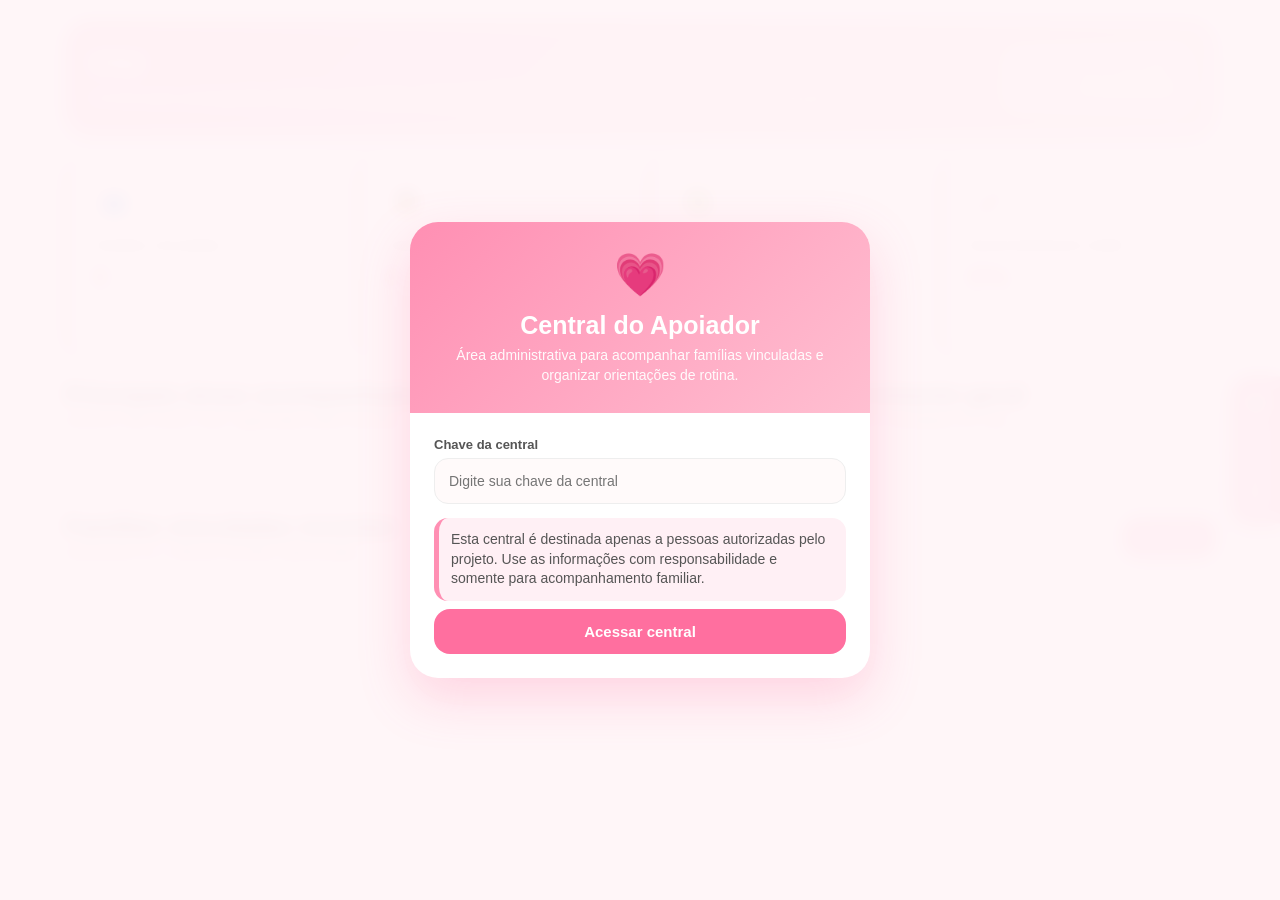
<file: apoiador/index.html>
<!DOCTYPE html>
<html lang="pt-BR">
<head>
  <meta charset="UTF-8" />
  <meta name="viewport" content="width=device-width, initial-scale=1.0" />
  <title>Central do Apoiador - Mãe Amiga</title>
  <link rel="stylesheet" href="style.css" />
</head>
<body class="bloqueado">
  <div class="overlay-login" id="overlayLogin"><div class="login-card"><div class="login-topo"><div class="icone">💗</div><h2>Central do Apoiador</h2><p>Área administrativa para acompanhar famílias vinculadas e organizar orientações de rotina.</p></div><div class="login-conteudo"><div class="campo"><label>Chave da central</label><input type="text" id="acessoPadrinhoLogin" placeholder="Digite sua chave da central" autocomplete="off"></div><div class="privacidade">Esta central é destinada apenas a pessoas autorizadas pelo projeto. Use as informações com responsabilidade e somente para acompanhamento familiar.</div><button class="btn-login" type="button" onclick="fazerLoginPadrinho(event)">Acessar central</button><div class="aviso-login" id="avisoLogin"></div></div></div></div>
  <div class="modal-loading" id="modalLoadingCentral"><div class="loading-card"><div class="loader"></div><h2>Carregando...</h2><p>Carregando informações da central, famílias vinculadas e registros de acompanhamento.</p></div></div>
  <button class="btn-comunicado-flutuante" onclick="abrirComunicado()" title="Enviar comunicado"><span>💬</span>Comunicado</button>
  <div class="modal-vinculados-overlay" id="modalVinculados" onclick="fecharModalVinculadosFora(event)"><div class="modal-vinculados"><div class="modal-vinculados-topo"><div><h3>Todas as famílias vinculadas</h3><p>Pesquise por responsável, criança, cidade ou área principal. Clique para ver detalhes.</p></div><button onclick="fecharModalVinculados()">×</button></div><div class="modal-vinculados-busca"><input type="text" id="buscaVinculados" placeholder="Pesquisar responsável ou criança..." oninput="renderizarListaModalVinculados()"></div><div class="modal-vinculados-lista" id="listaModalVinculados"></div></div></div>
  <div class="modal-vinculados-overlay" id="modalDetalheFamilia" onclick="fecharDetalheFamiliaFora(event)"><div class="modal-vinculados"><div class="modal-vinculados-topo"><div><h3 id="tituloDetalheFamilia">Família vinculada</h3><p>Visualize as crianças e o desenvolvimento individual.</p></div><button onclick="fecharDetalheFamilia()">×</button></div><div class="modal-vinculados-lista" id="conteudoDetalheFamilia"></div></div></div>
  <div class="comunicado-overlay" id="painelComunicado" onclick="fecharComunicadoFora(event)"><aside class="comunicado-lateral"><div class="comunicado-topo"><div><h3>Enviar comunicado</h3><p>Envie para todos, para uma família específica/criança específica ou por dificuldade/tratamento.</p></div><button onclick="fecharComunicado()">×</button></div><div class="comunicado-corpo"><div class="modo-box"><h4>O que deseja enviar?</h4><div class="campo"><label>Tipo</label><select id="tipoConteudoComunicado" onchange="atualizarTipoConteudoComunicado()"><option value="comunicado">Comunicado</option><option value="rotina">Criar rotina</option></select></div></div><div class="destino-box"><h4>Destinar para</h4><div class="campo"><label>Tipo de destino</label><select id="tipoDestinoComunicado" onchange="atualizarCamposDestinoComunicado()"><option value="todos">Todos os vinculados</option><option value="familia">Família específica</option><option value="dificuldade">Dificuldade / tratamento</option></select></div><div class="campo" id="campoFamiliaDestino" style="display:none"><label>Família vinculada</label><select id="familiaDestinoComunicado" onchange="atualizarCriancasDestinoComunicado()"></select></div><div class="campo" id="campoCriancaDestino" style="display:none"><label>Criança específica</label><select id="criancaDestinoComunicado"></select></div><div class="campo" id="campoDificuldadeDestino" style="display:none"><label>Dificuldade / tratamento</label><select id="dificuldadeDestinoComunicado"></select></div></div><textarea id="textoComunicado" placeholder="Digite aqui uma orientação, comunicado ou mensagem importante..."></textarea><div class="rotina-box" id="boxCriarRotina"><h4>Dados da rotina</h4><div class="campo"><label>Nome da missão</label><input type="text" id="nomeMissaoRotina" placeholder="Ex.: Guardar os brinquedos com ajuda"></div><div class="campo"><label>Turno para executar</label><select id="turnoMissaoRotina"><option value="Manhã">Manhã</option><option value="Tarde">Tarde</option><option value="Noite">Noite</option></select></div><div class="campo"><label>Como executar</label><textarea id="comoExecutarRotina" placeholder="Explique em passos simples o que a criança precisa fazer..."></textarea></div><div class="campo"><label>Observação do apoiador opcional</label><textarea id="observacaoRotina" placeholder="Alguma orientação extra para a família, se tiver..."></textarea></div></div><button class="btn-enviar" id="btnEnviarComunicado" onclick="enviarComunicado(event)">Enviar comunicado</button><div class="aviso" id="avisoComunicado"></div></div></aside></div>
  <div class="app"><header class="topo"><div><h1 id="nomeTopo">Olá!</h1><p>Central para acompanhar famílias vinculadas, áreas de desenvolvimento e registros gerais das crianças.</p></div><div class="selo-padrinho"><span>Apoiador responsável</span><strong id="nomePadrinhoTopo">@Apoiador</strong></div></header><section class="grid-dashboard"><div class="card-indicador"><div class="icone-card">👥</div><h3>Famílias vinculadas</h3><strong id="qtdVinculados">0</strong><p>Total de responsáveis acompanhados.</p></div><div class="card-indicador"><div class="icone-card">👧</div><h3>Crianças cadastradas</h3><strong id="qtdCriancas">0</strong><p>Total de crianças das famílias vinculadas.</p></div><div class="card-indicador"><div class="icone-card">✅</div><h3>Atividades feitas</h3><strong id="qtdMissoes">0</strong><p>Registros enviados neste mês.</p></div><div class="card-indicador"><div class="icone-card">📈</div><h3>Desenvolvimento médio</h3><strong id="mediaDesenvolvimento">0%</strong><p>Média geral dos acompanhamentos.</p></div></section><section class="layout-principal"><div><div class="secao-titulo"><div><h2>Principais áreas acompanhadas</h2><p>Resumo das áreas mais registradas pelas famílias.</p></div></div><div class="card" id="listaDificuldades"></div></div><div><div class="secao-titulo"><div><h2>Desenvolvimento geral</h2><p>Leitura rápida dos resultados do mês.</p></div></div><div class="card desenvolvimento-geral" id="listaDesenvolvimentos"></div></div></section><section><div class="secao-titulo"><div><h2>Famílias vinculadas recentes</h2><p>Mostrando as 3 últimas famílias adicionadas.</p></div><button class="btn-ver-todas" onclick="abrirModalVinculados()">Ver todas</button></div><div class="vinculados-grid" id="listaVinculados"></div></section><footer class="rodape">Central do Apoiador • Mãe Amiga 💗</footer></div>
  <script src="script.js"></script>
</body>
</html>
</file>
<file: apoiador/style.css>
*{margin:0;padding:0;box-sizing:border-box;font-family:Arial,sans-serif}body{background:#fff6f8;color:#333;padding:20px}body.bloqueado{overflow:hidden}.app{max-width:1150px;margin:auto}.overlay-login,.modal-loading{position:fixed;inset:0;background:rgba(255,246,248,.96);backdrop-filter:blur(8px);z-index:999;display:flex;align-items:center;justify-content:center;padding:18px}.overlay-login.oculto,.modal-loading{display:none}.modal-loading.ativo{display:flex;z-index:1000}.login-card,.loading-card{width:100%;max-width:460px;background:white;border-radius:28px;box-shadow:0 20px 50px rgba(255,111,159,.25);overflow:hidden}.login-topo{background:linear-gradient(135deg,#ff8fb3,#ffbfd1);color:white;padding:28px;text-align:center}.login-topo .icone{font-size:42px;margin-bottom:12px}.login-topo h2{font-size:25px;margin-bottom:6px}.login-topo p{font-size:14px;opacity:.95;line-height:1.4}.login-conteudo{padding:24px}.campo{margin-bottom:14px}.campo label{display:block;font-size:13px;font-weight:bold;color:#555;margin-bottom:6px}.campo input,.campo select{width:100%;border:1px solid #eee;background:#fffafa;padding:14px;border-radius:14px;outline:0;font-size:14px}.btn-login,.btn-enviar{width:100%;border:0;background:#ff6f9f;color:white;padding:14px;border-radius:16px;font-weight:bold;font-size:15px;cursor:pointer;margin-top:8px}.btn-login:disabled,.btn-enviar:disabled{opacity:.65;cursor:not-allowed}.aviso-login,.aviso,.privacidade{display:none;margin-top:14px;padding:12px;border-radius:14px;font-size:14px;background:#fff0f5;color:#ff5f94;border-left:5px solid #ff8fb3;line-height:1.4}.aviso-login.ativo,.aviso.ativo{display:block}.privacidade{display:block;color:#555}.topo{background:linear-gradient(135deg,#ff8fb3,#ffbfd1);padding:24px;border-radius:26px;color:white;margin-bottom:22px;box-shadow:0 8px 22px rgba(255,143,179,.32);display:flex;justify-content:space-between;align-items:center;gap:16px}.topo h1{font-size:29px;margin-bottom:7px}.topo p{font-size:16px;opacity:.95;line-height:1.4}.selo-padrinho{background:rgba(255,255,255,.24);border-radius:18px;padding:14px 17px;text-align:right;min-width:190px}.selo-padrinho span{display:block;font-size:13px;opacity:.9;margin-bottom:4px}.selo-padrinho strong{font-size:18px}.grid-dashboard{display:grid;grid-template-columns:repeat(4,1fr);gap:16px;margin-bottom:25px}.card-indicador,.card,.vinculado-card{background:white;border-radius:22px;padding:21px;box-shadow:0 8px 20px rgba(0,0,0,.08);border-left:6px solid #ff8fb3}.card-indicador .icone-card{width:45px;height:45px;border-radius:50%;background:#fff0f5;color:#ff5f94;display:flex;align-items:center;justify-content:center;font-size:20px;margin-bottom:13px}.card-indicador h3{color:#777;font-size:14px;margin-bottom:7px}.card-indicador strong{color:#ff5f94;font-size:30px;display:block;margin-bottom:5px}.card-indicador p{color:#777;font-size:13px;line-height:1.4}.secao-titulo{margin-bottom:15px;display:flex;justify-content:space-between;align-items:center;gap:12px}.secao-titulo h2{font-size:24px}.secao-titulo p{color:#777;font-size:15px;margin-top:3px}.layout-principal{display:grid;grid-template-columns:1.2fr .8fr;gap:18px;margin-bottom:25px}.card{border-left:0;border-radius:24px;padding:22px}.dificuldade-item{margin-bottom:16px}.dificuldade-topo{display:flex;justify-content:space-between;gap:10px;margin-bottom:8px;color:#555;font-size:14px;font-weight:bold}.barra{height:12px;background:#fff0f5;border-radius:50px;overflow:hidden}.barra span{display:block;height:100%;background:linear-gradient(135deg,#ff8fb3,#ffbfd1);border-radius:50px}.desenvolvimento-geral{display:grid;gap:14px}.desenvolvimento-card{background:#fffafa;border:1px solid #ffe1ec;border-radius:18px;padding:15px}.desenvolvimento-card h3{color:#ff5f94;font-size:17px;margin-bottom:7px}.desenvolvimento-card p{color:#666;font-size:14px;line-height:1.5}.vinculados-grid{display:grid;grid-template-columns:repeat(3,1fr);gap:16px}.vinculado-card{border-top:6px solid #ff8fb3;border-left:0;padding:18px;cursor:pointer;transition:.2s}.vinculado-card:hover{transform:translateY(-3px);box-shadow:0 12px 26px rgba(255,111,159,.16)}.vinculado-topo{display:flex;gap:13px;align-items:center;margin-bottom:13px}.avatar{width:52px;height:52px;border-radius:50%;background:#ffe3ec;color:#ff6f9f;display:flex;align-items:center;justify-content:center;font-size:24px;flex-shrink:0}.vinculado-card h3{color:#333;font-size:18px;margin-bottom:4px}.vinculado-card small{color:#777;font-size:13px}.vinculado-card p{color:#666;font-size:14px;margin-bottom:6px;line-height:1.4}.tag{display:inline-block;padding:7px 10px;border-radius:50px;font-size:12px;font-weight:bold;margin-top:7px}.tag-bom{background:#e5f8ef;color:#1f9d5b}.tag-alerta{background:#fff3cf;color:#9a6b00}.tag-atencao{background:#ffe0e0;color:#d83f3f}.btn-ver-todas{border:0;background:#ff6f9f;color:white;padding:12px 16px;border-radius:15px;font-weight:bold;cursor:pointer;box-shadow:0 6px 16px rgba(255,111,159,.24)}.modal-vinculados-overlay{position:fixed;inset:0;background:rgba(0,0,0,.32);z-index:950;display:none;align-items:center;justify-content:center;padding:18px}.modal-vinculados-overlay.ativo{display:flex}.modal-vinculados{width:100%;max-width:620px;max-height:88vh;background:white;border-radius:28px;box-shadow:0 22px 60px rgba(0,0,0,.24);overflow:hidden;display:flex;flex-direction:column;animation:subirModal .28s ease forwards}@keyframes subirModal{from{opacity:0;transform:translateY(25px) scale(.98)}to{opacity:1;transform:translateY(0) scale(1)}}.modal-vinculados-topo{background:linear-gradient(135deg,#ff8fb3,#ffbfd1);color:white;padding:20px;display:flex;justify-content:space-between;align-items:center;gap:12px}.modal-vinculados-topo h3{font-size:21px;margin-bottom:4px}.modal-vinculados-topo p{font-size:13px;opacity:.95}.modal-vinculados-topo button{width:38px;height:38px;border:0;border-radius:50%;background:rgba(255,255,255,.25);color:white;cursor:pointer;font-size:19px;flex-shrink:0}.modal-vinculados-busca{padding:16px;background:#fff6f8;border-bottom:1px solid #ffe1ec}.modal-vinculados-busca input{width:100%;border:1px solid #ffe1ec;background:white;padding:14px 16px;border-radius:18px;outline:0;font-size:14px}.modal-vinculados-lista{padding:16px;background:#fff6f8;overflow-y:auto;display:grid;gap:12px}.vinculado-linha{background:white;border:1px solid #ffe1ec;border-radius:20px;padding:14px;display:flex;gap:12px;align-items:flex-start;cursor:pointer;transition:.2s}.vinculado-linha:hover{transform:translateY(-2px);box-shadow:0 8px 18px rgba(255,111,159,.12)}.filhos-detalhe-lista{display:grid;gap:12px}.filho-detalhe-card{background:white;border:1px solid #ffe1ec;border-radius:20px;padding:15px}.filho-detalhe-card h4{color:#ff5f94;font-size:17px;margin-bottom:6px}.filho-detalhe-card p{color:#666;font-size:14px;line-height:1.45;margin-bottom:5px}.progresso-filho{height:10px;background:#fff0f5;border-radius:50px;overflow:hidden;margin:9px 0 4px}.progresso-filho span{display:block;height:100%;background:linear-gradient(135deg,#ff8fb3,#ffbfd1);border-radius:50px}.resumo-familia-detalhe{background:#fffafa;border:1px solid #ffe1ec;border-radius:20px;padding:15px;margin-bottom:14px}.resumo-familia-detalhe h4{color:#333;font-size:18px;margin-bottom:6px}.resumo-familia-detalhe p{color:#666;font-size:14px;line-height:1.45;margin-bottom:5px}.atividades-recentes{margin-top:12px;background:#fffafa;border:1px solid #ffe1ec;border-radius:16px;padding:12px}.atividades-recentes h5{color:#333;font-size:14px;margin-bottom:9px}.atividade-item{background:white;border:1px solid #ffe1ec;border-radius:14px;padding:10px;margin-bottom:8px}.atividade-item:last-child{margin-bottom:0}.atividade-item p{font-size:13px;margin-bottom:4px;color:#666}.atividade-execucao{background:#fff6f8;border-left:4px solid #ff8fb3;border-radius:12px;padding:9px;margin-top:8px;color:#555;font-size:13px;line-height:1.45}.resultado-facil{color:#1f9d5b;font-weight:bold}.resultado-dificuldade{color:#9a6b00;font-weight:bold}.resultado-nao{color:#d83f3f;font-weight:bold}.rotina-desenvolvimento{margin-top:12px;background:#f7f5ff;border:1px solid #ddd6ff;border-radius:16px;padding:12px}.rotina-desenvolvimento h5{color:#6b55d8;font-size:14px;margin-bottom:8px}.rotina-desenvolvimento p{font-size:13px;color:#555;line-height:1.45;margin-bottom:5px}.tag-rotina{background:#f1efff;color:#6b55d8}.vinculado-linha .avatar{width:46px;height:46px;font-size:21px}.vinculado-linha h4{font-size:16px;margin-bottom:4px;color:#333}.vinculado-linha p{font-size:13px;color:#666;line-height:1.4;margin-bottom:4px}.btn-comunicado-flutuante{position:fixed;top:50%;right:0;transform:translateY(-50%);z-index:800;border:0;background:#ff6f9f;color:white;padding:16px 13px;border-radius:18px 0 0 18px;font-weight:bold;font-size:14px;cursor:pointer;box-shadow:0 8px 22px rgba(255,111,159,.35);writing-mode:vertical-rl;text-orientation:mixed;display:flex;align-items:center;gap:8px}.btn-comunicado-flutuante span{writing-mode:horizontal-tb;font-size:18px}.comunicado-overlay{position:fixed;inset:0;background:rgba(0,0,0,.25);z-index:900;display:none;justify-content:flex-end}.comunicado-overlay.ativo{display:flex}.comunicado-lateral{width:430px;max-width:92%;height:100%;background:white;box-shadow:-12px 0 30px rgba(0,0,0,.18);animation:entrarComunicado .35s ease forwards;display:flex;flex-direction:column}@keyframes entrarComunicado{from{transform:translateX(100%)}to{transform:translateX(0)}}.comunicado-topo{background:linear-gradient(135deg,#ff8fb3,#ffbfd1);color:white;padding:20px;display:flex;justify-content:space-between;align-items:center;gap:12px}.comunicado-topo h3{font-size:20px;margin-bottom:4px}.comunicado-topo p{font-size:13px;opacity:.95;line-height:1.4}.comunicado-topo button{width:38px;height:38px;border:0;border-radius:50%;background:rgba(255,255,255,.25);color:white;cursor:pointer;font-size:18px;flex-shrink:0}.comunicado-corpo{padding:22px;background:#fff6f8;height:100%;overflow-y:auto}.comunicado-corpo textarea{width:100%;min-height:180px;border:1px solid #eee;background:#fffafa;border-radius:18px;padding:15px;outline:0;resize:vertical;font-size:14px;line-height:1.5}.destino-box{background:white;border:1px solid #ffe1ec;border-radius:18px;padding:14px;margin-bottom:14px}.destino-box h4{color:#ff5f94;margin-bottom:10px}.rotina-box{background:white;border:1px solid #ffe1ec;border-radius:18px;padding:14px;margin-bottom:14px;display:none}.rotina-box.ativo{display:block}.rotina-box h4{color:#ff5f94;margin-bottom:10px}.rotina-box textarea{min-height:95px;margin-bottom:12px}.modo-box{background:white;border:1px solid #ffe1ec;border-radius:18px;padding:14px;margin-bottom:14px}.modo-box h4{color:#ff5f94;margin-bottom:10px}.rodape{text-align:center;margin:35px 0 10px;color:#777;font-size:14px}.loader{width:52px;height:52px;border-radius:50%;border:5px solid #ffe1ec;border-top-color:#ff6f9f;margin:0 auto 18px;animation:girar 1s linear infinite}@keyframes girar{to{transform:rotate(360deg)}}.loading-card{padding:30px;text-align:center}.loading-card h2{color:#ff5f94;margin-bottom:8px}.loading-card p{color:#555;line-height:1.5}@media(max-width:950px){.grid-dashboard{grid-template-columns:repeat(2,1fr)}.layout-principal{grid-template-columns:1fr}.vinculados-grid{grid-template-columns:repeat(2,1fr)}}@media(max-width:650px){body{padding:14px}.topo{flex-direction:column;align-items:flex-start}.selo-padrinho{width:100%;text-align:left}.grid-dashboard,.vinculados-grid{grid-template-columns:1fr}.topo h1{font-size:23px}.secao-titulo{align-items:flex-start;flex-direction:column}.btn-ver-todas{width:100%}.btn-comunicado-flutuante{padding:14px 11px;font-size:13px}}
</file>
